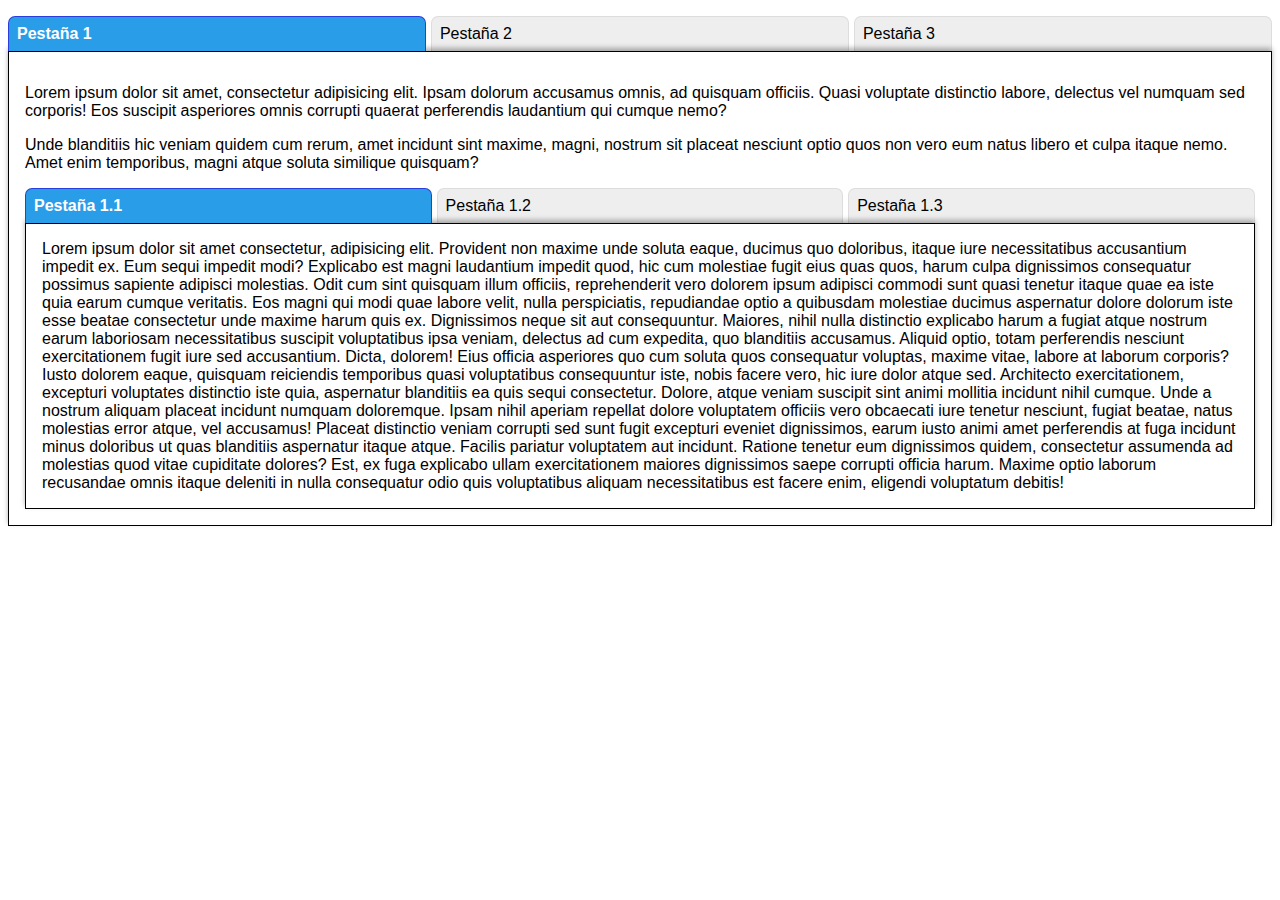
<file: pestañas-anidadas.html>
<!DOCTYPE html>
<html lang="en">
<head>
    <meta charset="UTF-8">
    <meta http-equiv="X-UA-Compatible" content="IE=edge">
    <meta name="viewport" content="width=device-width, initial-scale=1.0">
    <title>Document</title>

    <!-- CSS del sistema de pestañas -->
    <style>
        html {
            font-family:'Gill Sans', 'Gill Sans MT', Calibri, 'Trebuchet MS', sans-serif;
        }
    .tabs {
        display: flex;
        flex-direction: column;
        margin-top: 1rem;
    }
    .tabs-header {
        display: flex;
        flex-direction: row;
        gap:.3rem;
    }
    .tab-button {
        flex: 1;
        padding: 8px;
        cursor: pointer;
        border: 1px solid #ddd;
        border-top-left-radius: 7px;
        border-top-right-radius: 7px;
        background-color: #eee;
        border-bottom: 0;
        transition:all .3s ease-in-out;
    }
    .tab-button.active {
        background-color: rgb(42, 157, 233);
        border: 1px solid rgba(42, 39, 214, 0.8);
        border-bottom: 0;
        position: relative;
        z-index: 100;
        color: white;
        font-weight: bold;
    }
    .tab-button:hover:not(.active) {
        box-shadow:inset 0 0 15px rgba(0,0,0,.2);
    }
    .tabs-body {
        display: flex;
        flex-direction: column;
    }
    .tab-content {
        display: none;
        padding: 1rem;
        border: 1px solid black;
        box-shadow: 0 -3px 5px rgba(0,0,0,.3);
    }
    .tab-content.active {
        display: block;
    }
    </style>
</head>
<body>
<!-- HTML del sistema de pestañas -->
<div class="tabs">
    <div class="tabs-header">
        <div class="tab-button active" data-target="#tab-1">Pestaña 1</div>
        <div class="tab-button" data-target="#tab-2">Pestaña 2</div>
        <div class="tab-button" data-target="#tab-3">Pestaña 3</div>
    </div>
    <div class="tabs-body">
        <div id="tab-1" class="tab-content active">
            <p>Lorem ipsum dolor sit amet, consectetur adipisicing elit. Ipsam dolorum
                accusamus omnis, ad quisquam officiis. Quasi voluptate distinctio labore,
                delectus vel numquam sed corporis! Eos suscipit asperiores omnis corrupti
                quaerat perferendis laudantium qui cumque nemo?</p>
            <p>Unde blanditiis hic veniam quidem cum rerum, amet incidunt sint maxime,
                magni, nostrum sit placeat nesciunt optio quos non vero eum natus libero et
                culpa itaque nemo. Amet enim temporibus, magni atque soluta similique quisquam?</p>
            <div class="tabs">
                <div class="tabs-header">
                    <div class="tab-button active" data-target="#tab-1-1">Pestaña 1.1</div>
                    <div class="tab-button" data-target="#tab-1-2">Pestaña 1.2</div>
                    <div class="tab-button" data-target="#tab-1-3">Pestaña 1.3</div>
                </div>
                <div class="tabs-body">
                    <div id="tab-1-1" class="tab-content active">
                        Lorem ipsum dolor sit amet consectetur, adipisicing elit. Provident non maxime
                        unde soluta eaque, ducimus quo doloribus, itaque iure necessitatibus accusantium
                        impedit ex. Eum sequi impedit modi? Explicabo est magni laudantium impedit quod,
                        hic cum molestiae fugit eius quas quos, harum culpa dignissimos consequatur
                        possimus sapiente adipisci molestias. Odit cum sint quisquam illum officiis,
                        reprehenderit vero dolorem ipsum adipisci commodi sunt quasi tenetur itaque quae
                        ea iste quia earum cumque veritatis. Eos magni qui modi quae labore velit, nulla
                        perspiciatis, repudiandae optio a quibusdam molestiae ducimus aspernatur dolore
                        dolorum iste esse beatae consectetur unde maxime harum quis ex. Dignissimos
                        neque sit aut consequuntur. Maiores, nihil nulla distinctio explicabo harum a
                        fugiat atque nostrum earum laboriosam necessitatibus suscipit voluptatibus ipsa
                        veniam, delectus ad cum expedita, quo blanditiis accusamus. Aliquid optio, totam
                        perferendis nesciunt exercitationem fugit iure sed accusantium. Dicta, dolorem!
                        Eius officia asperiores quo cum soluta quos consequatur voluptas, maxime vitae,
                        labore at laborum corporis? Iusto dolorem eaque, quisquam reiciendis temporibus
                        quasi voluptatibus consequuntur iste, nobis facere vero, hic iure dolor atque
                        sed. Architecto exercitationem, excepturi voluptates distinctio iste quia,
                        aspernatur blanditiis ea quis sequi consectetur. Dolore, atque veniam suscipit
                        sint animi mollitia incidunt nihil cumque. Unde a nostrum aliquam placeat
                        incidunt numquam doloremque. Ipsam nihil aperiam repellat dolore voluptatem
                        officiis vero obcaecati iure tenetur nesciunt, fugiat beatae, natus molestias
                        error atque, vel accusamus! Placeat distinctio veniam corrupti sed sunt fugit
                        excepturi eveniet dignissimos, earum iusto animi amet perferendis at fuga
                        incidunt minus doloribus ut quas blanditiis aspernatur itaque atque. Facilis
                        pariatur voluptatem aut incidunt. Ratione tenetur eum dignissimos quidem,
                        consectetur assumenda ad molestias quod vitae cupiditate dolores? Est, ex fuga
                        explicabo ullam exercitationem maiores dignissimos saepe corrupti officia harum.
                        Maxime optio laborum recusandae omnis itaque deleniti in nulla consequatur odio
                        quis voluptatibus aliquam necessitatibus est facere enim, eligendi voluptatum
                        debitis!
                    </div>
                    <div id="tab-1-2" class="tab-content">
                        Lorem, ipsum dolor sit amet consectetur adipisicing elit. Adipisci nam cum,
                        dolorem sunt numquam delectus, error vel minus, quaerat repellat laudantium
                        dolores non quo dolorum?
                        <div class="tabs">
                            <div class="tabs-header">
                                <div class="tab-button active" data-target="#tab-1-2-1">Pestaña 1.2.1</div>
                                <div class="tab-button" data-target="#tab-1-2-2">Pestaña 1.2.2</div>
                                <div class="tab-button" data-target="#tab-1-2-3">Pestaña 1.2.3</div>
                            </div>
                            <div class="tabs-body">
                                <div id="tab-1-2-1" class="tab-content active">
                                    <p>Lorem ipsum dolor sit amet consectetur adipisicing elit. Tempore corrupti
                                        ratione dignissimos voluptates officia voluptas perspiciatis repellendus amet
                                        illum? Ab quaerat rem velit eligendi deleniti quam, natus praesentium deserunt
                                        eum!</p>
                                    <p>Suscipit facilis illum dicta saepe velit voluptate nisi eius amet id ad
                                        dolor, enim consectetur asperiores, officia dolorem obcaecati! Numquam
                                        recusandae quod dolores in ea quas explicabo nihil, ducimus qui?</p>
                                    <p>Recusandae consectetur voluptas fugiat non excepturi molestiae id sapiente
                                        corrupti quam, harum, exercitationem corporis architecto sed, aliquam pariatur
                                        sequi ipsum. Et cupiditate deserunt eligendi. Officia vitae ad facere nihil
                                        ullam.</p>
                                    <p>Sunt molestiae vero inventore atque delectus minima porro incidunt a corrupti
                                        cumque aspernatur numquam, at repudiandae soluta placeat molestias asperiores
                                        quas architecto. Repellat commodi magni rem sed laboriosam, iste velit.</p>
                                </div>
                                <div id="tab-1-2-2" class="tab-content">
                                    <p>Lorem ipsum dolor sit amet consectetur adipisicing elit. Libero quos
                                        consequatur qui amet quia corrupti ipsam non sapiente sequi autem?</p>
                                    <p>Reiciendis quam eos alias reprehenderit in cum modi porro blanditiis expedita
                                        nobis unde adipisci, perferendis natus voluptatem illum nam. Natus.</p>
                                    <p>Odio sint aspernatur quis unde mollitia quae facilis eligendi, amet dolorem
                                        fuga necessitatibus doloribus sed nam quisquam assumenda rem minus?</p>
                                    <p>Officiis sit modi, quae nam, dolores mollitia inventore, dolor magni maiores
                                        ducimus omnis ipsum! Iusto incidunt facilis nostrum molestiae. Totam.</p>
                                    <p>Hic exercitationem veniam neque, porro vero, voluptates maiores officiis cum
                                        natus, saepe a inventore necessitatibus! Dicta perspiciatis explicabo ab enim?</p>
                                    <p>Quibusdam velit nihil quas blanditiis. Hic consequuntur dolor voluptas
                                        quibusdam, soluta modi eos saepe facere atque, alias natus eum iste?</p>
                                </div>
                                <div id="tab-1-2-3" class="tab-content">
                                    <p>Lorem ipsum dolor, sit amet consectetur adipisicing elit. Libero aspernatur
                                        amet aperiam doloremque, ut soluta deserunt maxime, officiis modi esse
                                        accusantium pariatur quam. Voluptate, vitae veritatis illum temporibus tempora
                                        excepturi repudiandae ullam cupiditate aliquid eaque molestiae exercitationem
                                        facere fuga optio sequi odio ratione rerum non modi consectetur animi nihil quos
                                        placeat. Labore, consectetur autem? Minus pariatur odit sapiente perspiciatis
                                        eveniet doloribus nobis hic dolorem nesciunt suscipit, incidunt sunt natus sequi
                                        est ipsa neque non! Ipsam quo ad ratione deleniti voluptate sint, veniam
                                        consectetur officia, vel quidem ullam. Iure quia ex ipsum voluptas placeat odio
                                        perspiciatis. Laboriosam pariatur fuga vero. Magnam!</p>
                                    <p>Quas architecto at magnam eligendi harum, modi nobis repellat accusamus
                                        distinctio esse eius tempore sequi aspernatur vero non dolore doloribus culpa
                                        possimus sapiente odio molestiae id labore similique ipsa? Excepturi, ducimus
                                        rerum harum perferendis dignissimos animi ea unde facere quo aliquam architecto
                                        reprehenderit odio nisi quos est magni aperiam deleniti obcaecati. Numquam, vero
                                        maiores quis dignissimos sint omnis sunt eos assumenda consequatur? Suscipit,
                                        debitis sunt minus iste tenetur dolore? Facilis ipsam eius harum. Quos rem vel
                                        ipsa eos exercitationem doloribus ut veniam voluptatum quia vero sunt, voluptas,
                                        aut, placeat et quaerat beatae magnam ipsam cumque officia qui nobis! Hic,
                                        tenetur?</p>
                                    <p>Vero pariatur tempore voluptate quibusdam placeat fugiat. Esse fugit eveniet
                                        vel magnam sed neque inventore et repudiandae quia ratione libero nobis
                                        temporibus provident a expedita, sint laborum! Beatae accusantium ut nemo illo
                                        qui reiciendis expedita quae autem, in quos fugiat provident debitis repudiandae
                                        ab repellat unde optio molestiae consectetur placeat enim. Officiis dolores sint
                                        fuga. Reprehenderit dolores eaque eos repellendus et sequi perspiciatis
                                        excepturi fugit ex accusantium quidem ad quis iste rem at officiis, ullam
                                        tempora nulla quibusdam doloribus numquam maxime qui quas. Accusantium alias
                                        quasi in magnam qui placeat omnis molestias, voluptatum quidem reiciendis quod
                                        necessitatibus beatae distinctio voluptate!</p>
                                    <p>Odio aut accusamus cumque sunt veniam dolores pariatur modi earum eos, nisi
                                        commodi sit quo error distinctio saepe tempore, rerum at deserunt autem quae
                                        quibusdam facere? Assumenda odio eligendi doloribus! Ex quae minus ut dolor
                                        iusto accusantium quo excepturi praesentium? Earum aut corrupti, qui, distinctio
                                        nobis sequi ducimus, delectus corporis modi excepturi veritatis! Minima beatae
                                        at a vero officiis ad. Expedita, ratione nobis. Aut quod non explicabo ducimus
                                        ullam, fugiat vero illum omnis eaque iure voluptate expedita, ab fugit? Veniam,
                                        facere debitis. Pariatur illo, voluptatem, sint vero ab suscipit quam odio animi
                                        autem beatae ut quidem dicta minus quaerat ipsam.</p>
                                    <p>Excepturi nam delectus cumque, soluta quia nobis modi recusandae neque
                                        explicabo eligendi culpa iusto rem autem ipsum dolore maxime nesciunt,
                                        laboriosam vero. Ut itaque officia iure suscipit, quae sapiente perspiciatis
                                        aliquid quam nemo accusamus inventore ipsa consequatur numquam tenetur omnis
                                        aliquam quisquam totam expedita cumque odio aspernatur consequuntur voluptatem
                                        aut explicabo? Molestias, earum inventore natus, impedit soluta temporibus
                                        incidunt unde repellendus blanditiis corrupti odit expedita debitis doloribus
                                        omnis dolores esse. Tenetur, assumenda eos. Maxime esse molestias eveniet aut,
                                        perspiciatis assumenda est vero ducimus impedit in iste officia quas veritatis
                                        repudiandae quam suscipit id dolor ipsam voluptatem voluptates cupiditate. In,
                                        consequuntur?</p>
                                    <p>Sapiente porro laborum voluptates quos possimus! Ipsam iste, deleniti tenetur
                                        dolores at earum ipsum atque modi? Et expedita corrupti iste quam suscipit velit
                                        id, sequi libero error! Impedit facere minima reprehenderit excepturi cupiditate
                                        voluptatibus illo enim id autem eveniet, repudiandae laudantium blanditiis.
                                        Delectus a nisi ab architecto error incidunt voluptate suscipit cupiditate
                                        deleniti dicta. Commodi repudiandae laudantium eaque, deleniti corporis
                                        provident sapiente nobis veritatis corrupti tempore quasi deserunt expedita
                                        dignissimos voluptatum quo suscipit voluptates aliquid laboriosam a tempora,
                                        excepturi exercitationem ad minus odio. Eos, unde exercitationem atque
                                        cupiditate odio repellat saepe, quibusdam rerum distinctio ut ipsam, earum id
                                        ratione quis.</p>
                                    <p>Vel perspiciatis ut corporis. Distinctio rem fugiat adipisci iste eos
                                        sapiente aut quidem culpa dignissimos maiores beatae eligendi unde provident,
                                        error eaque laudantium? Doloremque aliquid omnis, corrupti et sit hic
                                        perspiciatis delectus molestiae nemo labore recusandae culpa architecto, unde
                                        sequi maxime ipsam natus repellat cumque dolorem tempora a? Vitae excepturi aut
                                        veniam et expedita quod aliquid quam, qui, consectetur, tempora explicabo
                                        veritatis perferendis doloribus natus animi? Inventore quibusdam excepturi
                                        cumque impedit nesciunt in aspernatur! Eum vero minus assumenda soluta atque ea
                                        quidem, praesentium ad odio. Cupiditate labore voluptatum perspiciatis nihil
                                        laudantium, magnam deserunt repudiandae laborum, nostrum corporis debitis, quod
                                        saepe!</p>
                                    <p>Modi nesciunt animi odio dignissimos ut facilis soluta magnam praesentium,
                                        sed aut, libero impedit sapiente deserunt, ullam nihil fugit quidem nulla
                                        pariatur culpa maxime eius ipsa voluptatem. Quis illum vitae, similique itaque
                                        deserunt, laborum sint, perferendis quisquam voluptatum magnam fugiat sapiente!
                                        Aliquid dolorem commodi maiores eveniet quam, ratione assumenda perferendis
                                        repellat, in enim magni! Hic cumque voluptate, a dolor consectetur amet,
                                        mollitia, delectus minus aliquid nobis pariatur adipisci iure corporis obcaecati
                                        cum enim ex dignissimos optio non! Odit repudiandae eaque consectetur harum quod
                                        reprehenderit officiis, optio in totam, sequi, cum doloribus? Praesentium
                                        quaerat nam nesciunt aperiam ducimus impedit, accusamus incidunt.</p>
                                </div>
                            </div>
                        </div>
                    </div>
                    <div id="tab-1-3" class="tab-content">
                        Lorem ipsum dolor sit amet, consectetur adipisicing elit. Veniam quisquam
                        quibusdam nemo eaque reiciendis quasi ipsum architecto laboriosam, explicabo
                        molestiae, alias voluptatem. Repellat ut inventore, excepturi aut eaque veniam,
                        nulla nihil a in omnis fuga pariatur praesentium culpa, eligendi cum! Atque
                        totam porro pariatur architecto veniam ex quasi laudantium! Ducimus eaque quia
                        sapiente, magni incidunt voluptas dolores porro. Eos eveniet blanditiis nam
                        expedita fugiat asperiores consequuntur cumque? Optio, a nam!
                    </div>
                </div>
            </div>
        </div>
        <div id="tab-2" class="tab-content">
            Lorem ipsum dolor sit amet consectetur adipisicing elit. Libero voluptate non
            hic officiis cum velit, cupiditate in sunt accusantium rerum tenetur vero
            laudantium praesentium adipisci tempora quam, quos quibusdam quod amet
            aspernatur repudiandae corporis sint. Placeat culpa voluptates, ullam, aliquam
            autem quaerat sit reprehenderit asperiores ab consectetur, eius adipisci qui?
            Lorem ipsum dolor sit amet consectetur adipisicing elit. Temporibus esse quia
            nesciunt accusantium corrupti, autem molestias, beatae dignissimos excepturi
            odio reprehenderit at, quasi voluptates repellat. Vitae iure tenetur provident
            qui consequatur deleniti quibusdam, ipsa quis consectetur excepturi fugiat
            doloremque architecto quia dolore tempore corrupti dolores obcaecati dolor.
            Cupiditate, velit provident.
        </div>
        <div id="tab-3" class="tab-content">
            <p>Lorem ipsum dolor sit amet consectetur adipisicing elit. Laborum, delectus
                impedit. Et nam eligendi ipsum sequi corporis, iure beatae quasi tenetur commodi
                obcaecati adipisci autem non, accusantium voluptatibus deserunt fugit nesciunt
                eius nisi nihil? Laboriosam omnis nobis ipsam quia eligendi ex nihil, amet
                dolore maxime. Dolor quia impedit blanditiis, temporibus quod dignissimos
                aperiam pariatur mollitia recusandae quisquam deleniti nihil ullam!</p>
            <p>Reiciendis, a dolor sequi, cum consequuntur, distinctio incidunt id possimus
                omnis eos provident maxime. Culpa, libero quo enim odit, obcaecati a itaque
                illum laboriosam atque, quod delectus porro! Pariatur veritatis, odit
                perspiciatis fugiat id sint! Facere doloribus vero quia debitis accusamus
                beatae, praesentium quaerat harum veniam sunt neque. Sed, vitae? Praesentium aut
                voluptatum, natus molestiae corrupti quibusdam commodi in eius.</p>
            <p>A laudantium voluptatum voluptas quibusdam amet cum. Harum nostrum molestiae
                ut? Obcaecati consequuntur quae quia nulla laudantium quisquam architecto ex
                iste praesentium provident nisi autem fuga, vero tenetur fugit temporibus soluta
                quos, distinctio doloremque repellat recusandae excepturi ut! Amet alias iste,
                ab, voluptatibus fugiat corporis cum voluptatem, commodi facilis neque vitae
                unde? Sequi odit labore suscipit quibusdam quos, a consequatur!</p>
        </div>
    
    
    <!-- JavaScript es6 del sistema de pestañas -->
    <script>
        // Seleccionamos todos los botones de las pestañas
        const tabButtons = document.querySelectorAll(".tab-button");
    
        // Asignamos un manejador de eventos al clic en cada botón de pestaña
        tabButtons.forEach(function(button) {
            button.addEventListener("click", function() {
                // Cuando se hace clic en un botón, se obtiene el contenido de la pestaña
                // correspondiente
                const tabContent = document.querySelector(this.dataset.target);
        
                // Si el contenido de la pestaña existe, se muestra y se ocultan
                // los demás contenidos de pestañas
                if (tabContent) {

                    const parentTabs = this.closest(".tabs");
                    const tabContents = parentTabs.querySelectorAll(".tab-content");

                    tabContents.forEach(function(content) {
                        content.classList.remove("active");
                    });

                    tabContent.classList.add("active");

                    // Luego, se ocultan todos los botones de pestañas
                    // y se muestra el botón correspondiente
                    const tabButtons = parentTabs.querySelectorAll(".tab-button");

                    tabButtons.forEach(function(button) {
                        button.classList.remove("active");
                    });

                    this.classList.add("active");

                    if(tabContent.querySelector('.tab-button')){
                        tabContent.querySelector('.tab-button').classList.add('active');
                        document.querySelector(tabContent.querySelector('.tab-button').dataset.target).classList.add('active');
                    }
                }
            });
        });
    </script>
</body>
</html>
</file>
